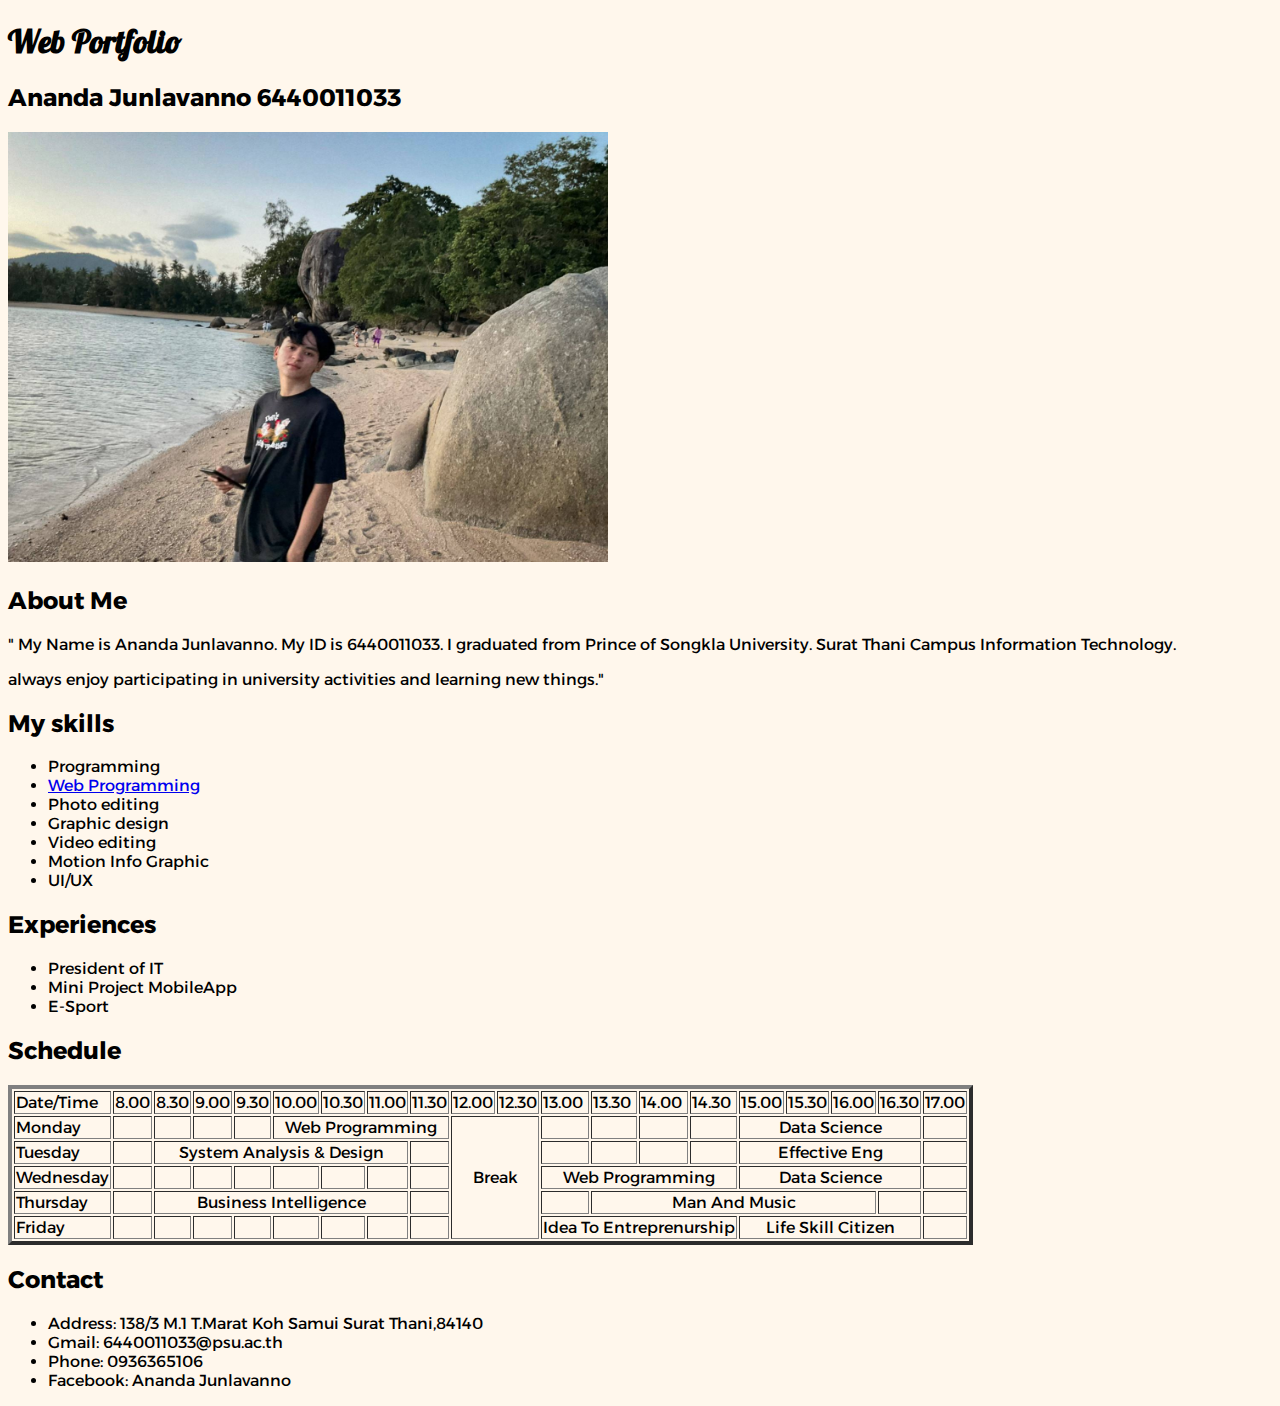
<file: index.html>
<!DOCTYPE html>
<html lang="en">
  <head>
    <meta charset="UTF-8" />
    <meta http-equiv="X-UA-Compatible" content="IE=edge" />
    <meta name="viewport" content="width=device-width, initial-scale=1.0" />
    <link rel="preconnect" href="https://fonts.googleapis.com">
<link rel="preconnect" href="https://fonts.gstatic.com" crossorigin>
<link href="https://fonts.googleapis.com/css2?family=Alexandria&family=Itim&family=Lobster&family=Patrick+Hand&family=Rubik+Distressed&display=swap" rel="stylesheet">
    
    <link rel="stylesheet" href="CSS/style.css">
    <title>Ananda Web Portfolio</title>
  </head>
  <body>
    <h1>Web Portfolio</h1>
    <h2>Ananda Junlavanno 6440011033</h2>
    <img src="images/kao.jpg" alt="" width="600px" height="430">
    <h2>About Me</h2>
    <p>
      "     My Name is Ananda Junlavanno. My ID is 6440011033. I graduated from Prince of Songkla
      University. Surat Thani Campus Information Technology. 
    </p>
    <p> always enjoy
      participating in university activities and learning new things."
    </p>
    

    <h2>My skills</h2>
    <ul>
      <li>Programming </li>
      <li><a href="web_programming.html">Web Programming</a></li>
      <li>Photo editing</li>
      <li>Graphic design</li>
      <li>Video editing</li>
      <li>Motion Info Graphic</li>
      <li>UI/UX</li>
    </ul>

    <h2>Experiences</h2>
    <ul>
      <li>President of IT</li>
      <li>Mini Project MobileApp</li>
      <li>E-Sport</li>
    </ul>

    <h2>Schedule</h2>
    <table border="4">
      <tr>
        <td>Date/Time</td>
        <td>8.00</td>
        <td>8.30</td>
        <td>9.00</td>
        <td>9.30</td>
        <td>10.00</td>
        <td>10.30</td>
        <td>11.00</td>
        <td>11.30</td>
        <td>12.00</td>
        <td>12.30</td>
        <td>13.00</td>
        <td>13.30</td>
        <td>14.00</td>
        <td>14.30</td>
        <td>15.00</td>
        <td>15.30</td>
        <td>16.00</td>
        <td>16.30</td>
        <td>17.00</td>
      </tr>

      <tr>
        <td>Monday</td>
        <td></td>
        <td></td>
        <td></td>
        <td></td>
        <td align="center" colspan="4">Web Programming</td>
        <td align="center" colspan="2" rowspan="5">Break</td>
        <td></td>
        <td></td>
        <td></td>
        <td></td>
        <td align="center" colspan="4">Data Science</td>
        <td></td>
      </tr>

      <tr>
        <td>Tuesday</td>
        <td></td>
        <td align="center" colspan="6">System Analysis & Design</td>
        <td></td>
        <td></td>
        <td></td>
        <td></td>
        <td></td>
        <td align="center" colspan="4">Effective Eng</td>
        <td></td>
      </tr>

      <tr>
        <td>Wednesday</td>
        <td></td>
        <td></td>
        <td></td>
        <td></td>
        <td></td>
        <td></td>
        <td></td>
        <td></td>
        <td align="center" colspan="4">Web Programming</td>
        <td align="center" colspan="4">Data Science</td>
        <td></td>
      </tr>

      <tr>
        <td>Thursday</td>
        <td></td>
        <td align="center" colspan="6">Business Intelligence</td>
        <td></td>
        <td></td>
        <td align="center" colspan="6">Man And Music</td>
        <td></td>
        <td></td>
      </tr>

      <tr>
        <td>Friday</td>
        <td></td>
        <td></td>
        <td></td>
        <td></td>
        <td></td>
        <td></td>
        <td></td>
        <td></td>
        <td align="center" colspan="4">Idea To Entreprenurship</td>
        <td align="center" colspan="4">Life Skill Citizen</td>
        <td></td>
      </tr>
    </table>

    <h2>Contact</h2>
    <ul>
      <li>Address: 138/3 M.1 T.Marat Koh Samui Surat Thani,84140</li>
      <li>Gmail: 6440011033@psu.ac.th</li>
      <li>Phone: 0936365106</li>
      <li>Facebook: Ananda Junlavanno</li>
    </ul>
  </body>
</html>
</file>
<file: CSS/style.css>
body {
    font-family: 'Alexandria', sans-serif;
    background-color: rgb(255, 247, 236);
/* font-family: 'Itim', cursive; */
/* font-family: 'Lobster', cursive; */
/* font-family: 'Patrick Hand', cursive; */

}
h1{
    font-family: 'Lobster', cursive;
    font-size: xx-large;
}
h3{
    font-family: 'Fredoka One', cursive;
}
</file>
